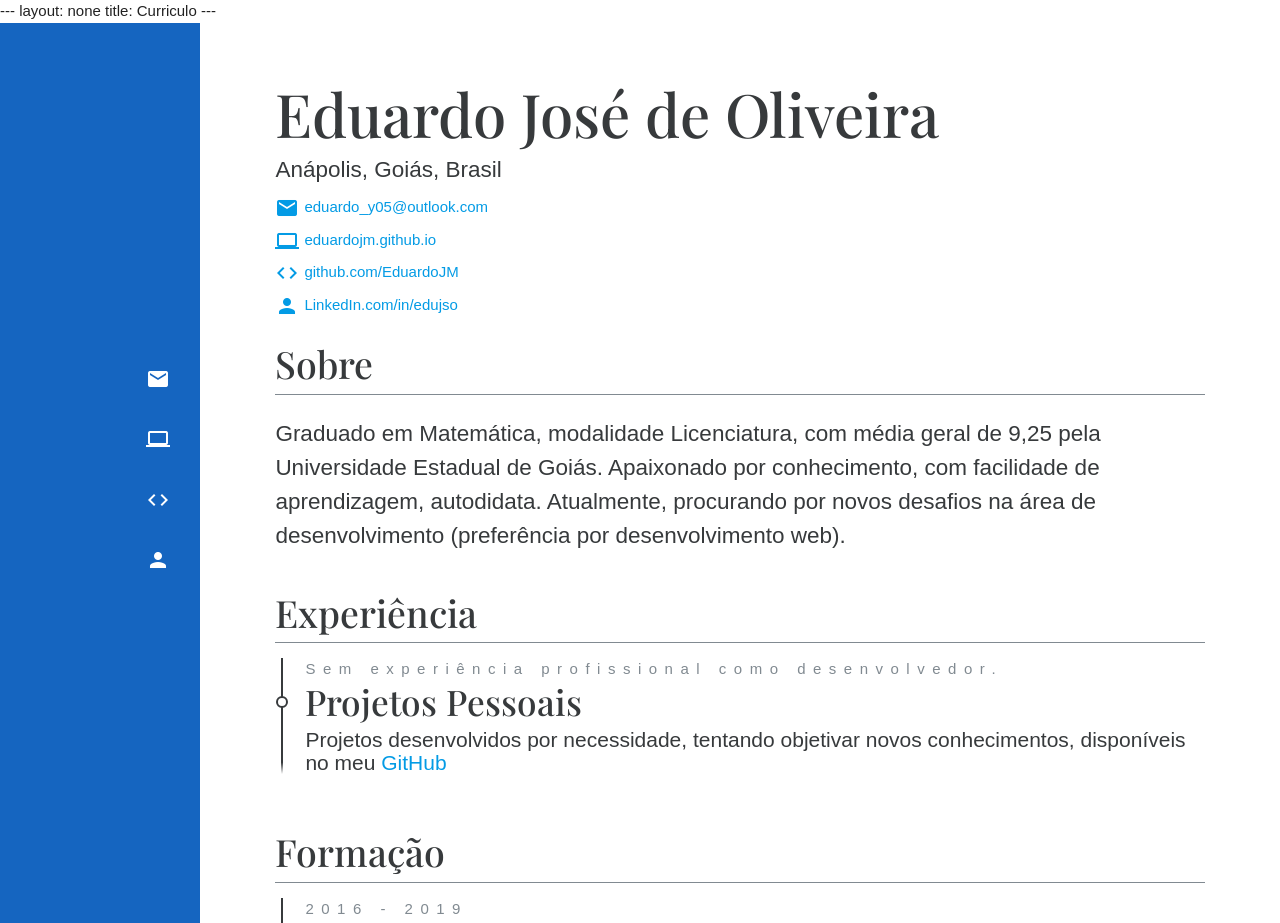
<file: curriculo/index.html>
---
layout: none
title: Curriculo
---
<!DOCTYPE html>
<html lang="en">
<head>
    <meta charset="utf-8" />
    <meta http-equiv="X-UA-Compatible" content="IE=edge" />
    <meta name="viewport" content="width=device-width, initial-scale=1" />
    <title>Currículo | {{ site.title }}</title>
    <link rel="shortcut icon" href="/assets/icon/curriculo.ico" />
    <!-- Material Icons -->
    <link href="https://fonts.googleapis.com/icon?family=Material+Icons" rel="stylesheet" />
    <!-- Materialize -->
    <link rel="stylesheet" href="https://cdnjs.cloudflare.com/ajax/libs/materialize/1.0.0/css/materialize.min.css" />
    <!-- Fonts -->
    <link rel="stylesheet" href="https://fonts.googleapis.com/css2?family=Playfair+Display:wght@300;400;500;600;700;800&display=swap" />
    <!-- Local Styles -->
    <link rel="stylesheet" href="/assets/styles/curriculo.css" />
</head>

<body>
    <div class="resume-box">
        <div class="resume-left blue darken-3 white-text">
            <div class="resume-sidebar-links">
                <ul>
                    <li><a href="mailto:eduardo_y05@outlook.com">
                        <i class="material-icons">mail</i>
                        <span>E-mail</span>
                    </a></li>
                    <li><a target="blank" href="https://eduardojm.github.io/">
                        <i class="material-icons">computer</i>
                        <span>Site</span>
                    </a></li>
                    <li><a target="blank" href="https://github.com/eduardojm/">
                        <i class="material-icons">code</i>
                        <span>GitHub</span>
                    </a></li>
                    <li><a target="blank" href="https://www.linkedin.com/in/edujso">
                        <i class="material-icons">person</i>
                        <span>LinkedIn</span>
                    </a></li>
                </ul>
            </div>
        </div>
        <div class="resume-right">
            <div class="row">
                <div class="col s12">
                    <div class="container">
                        <div class="col s12">
                            <h1>Eduardo José de Oliveira</h1>
                            <h2>Anápolis, Goiás, Brasil</h2>
                            <div class="contacts-line">
                                <div class="contact-tag mail"><a href="mailto:eduardo_y05@outlook.com"><i class="material-icons left">mail</i>eduardo_y05@outlook.com</a></div>
                                <div class="contact-tag website"><a href="https://eduardojm.github.io/" target="blank"><i class="material-icons left">computer</i>eduardojm.github.io</a></div>
                                <div class="contact-tag github"><a href="https://github.com/eduardojm/" target="blank"><i class="material-icons left">code</i>github.com/EduardoJM</a></div>
                                <div class="contact-tag linkedin"><a href="https://www.linkedin.com/in/edujso" target="blank"><i class="material-icons left">person</i>LinkedIn.com/in/edujso</a></div>
                            </div>
                        </div>
                        <div class="col s12">
                            <h3>Sobre</h3>
                            <p>
                                Graduado em <b>Matemática</b>, modalidade Licenciatura, com média geral de 9,25 pela <b>Universidade Estadual de Goiás</b>. Apaixonado por conhecimento, com facilidade de aprendizagem, autodidata. Atualmente, procurando por novos desafios na área de desenvolvimento (preferência por desenvolvimento web).
                            </p>
                        </div>
                        <div class="col s12">
                            <h3>Experiência</h3>
                            <ul class="left-rule">
                                <li>
                                    <span>Sem experiência profissional como desenvolvedor.</span>
                                    <h4>Projetos Pessoais</h4>
                                    <h5>Projetos desenvolvidos por necessidade, tentando objetivar novos conhecimentos, disponíveis no meu <a href="https://github.com/EduardoJM" target="blank">GitHub</a></h5>
                                </li>
                            </ul>
                        </div>
                        <div class="col s12">
                            <h3>Formação</h3>
                            <ul class="left-rule">
                                <li>
                                    <span>2016 - 2019</span>
                                    <h4>Licenciatura, Matemática</h4>
                                    <h5>Universidade Estadual de Goiás</h5>
                                    <h6>Titulo: Uma introdução ao cálculo variacional e ao método de Rayleigh-Ritz com aplicações em Python (<a href="https://eduardojm.github.io/tcc/" target="_blank">Online</a>).</h6>
                                </li>
                            </ul>
                        </div>
                        <div class="col s12">
                            <h3>Conhecimentos</h3>
                            <div class="row">
                                <div class="col s12 m6">
                                    <h4>Desenvolvimento</h4>
                                    <ul>
                                        <li>HTML</li>
                                        <li>CSS</li>
                                        <li>SASS (Básico)</li>
                                        <li>JavaScript</li>
                                        <li>Git (Básico)</li>
                                        <li>MySQL (Básico)</li>
                                        <li>PHP (Básico)</li>
                                        <li>Python (Básico)</li>
                                        <li>LaTeX</li>
                                    </ul>
                                </div>
                                <div class="col s12 m6">
                                    <h4>Design</h4>
                                    <ul>
                                        <li>GIMP <small>(Fácil migração para PhotoShop, se necessário)</small></li>
                                        <li>InkScape <small>(Fácil migração para CorelDRAW ou Illustrator, se necessário)</small></li>
                                        <li>Conhecimentos básicos de edição de video com o KdenLive.</li>
                                    </ul>
                                </div>
                            </div>
                            <div class="row">
                                <div class="col s12 m6">
                                    <h4>Sistemas Operacionais</h4>
                                    <ul>
                                        <li>Windows (Intermediário)</li>
                                        <li>Linux (De iniciante a intermediário)</li>
                                    </ul>
                                </div>
                                <div class="col s12 m6">
                                    <h4>Conhecimentos Gerais</h4>
                                    <ul>
                                        <li>Word e Writer (Intermediário)</li>
                                        <li>Excel e Calc (Intermediário)</li>
                                    </ul>
                                </div>
                            </div>
                        </div>
                        <div class="col s12">
                            <h3>Idiomas</h3>
                            <ul>
                                <li>Português (nativo)</li>
                                <li>Inglês (básico)</li>
                            </ul>
                        </div>
                    </div>
                </div>
            </div>
        </div>
    </div>

</body>
</html>
</file>
<file: assets/styles/curriculo.css>
html, body {
    height: 100%;
}
.resume-box {
    display: flex;
    align-items: stretch;
    height: 100%;
    font-family: 'Segoe UI', Tahoma, Geneva, Verdana, sans-serif;
}
.resume-left {
    height: 100%;
    width: 200px;
}
.resume-right {
    height: 100%;
    flex: 1;
    overflow: auto;
    color: #373a3c;
    padding-top: 60px;
}
.resume-right .container {
    width: 90%;
}
.resume-right h1 {
    margin: 0;
    font-size: 4rem;
    font-weight: 500;
    line-height: 1;
    font-family: 'Playfair Display', serif;
}
.resume-right h2 {
    margin: 0;
    font-weight: 300;
    line-height: 1.5;
    font-size: 1.5rem;
    margin: 10px 0;
}
.contacts-line {
    margin: 10px 0;
}
.contacts-line .contact-tag {
    display: block;
    margin-bottom: 10px;
}
.contacts-line .contact-tag .material-icons {
    margin-right: 5px;
}
.resume-right h3 {
    font-family: 'Playfair Display', serif;
    font-weight: 500;
    line-height: 1.2;
    font-size: 2.5rem;
    margin-top: 1rem;
    margin-bottom: 1rem;
    padding-bottom: 0.5rem;
    border-bottom: 1px solid #818a91;
}
.resume-right h4 {
    font-family: 'Playfair Display', serif;
    font-size: 2rem;
    font-weight: 400;
    margin-top: 0;
    margin-bottom: 0;
}
.resume-right ul {
    list-style-type: square;
    list-style-position: inside;
}
.resume-right ul > li {
    list-style-type: square;
}
.resume-right p {
    font-size: 1.5rem;
    font-weight: 300;
    line-height: 1.5;
}
.resume-right ul.left-rule {
    list-style: none;
    padding-left: 30px;
    position: relative;
}
.resume-right ul.left-rule::before {
    content: "";
    width: 2px;
    position: absolute;
    left: 6px;
    top: 0;
    bottom: 0;
    background: #373a3c;
    background: linear-gradient(180deg,rgba(55,58,60,1) 0%, rgba(55,58,60,1) 90%, rgba(55,58,60,0) 100%);
}
.resume-right ul.left-rule li {
    list-style: none;
    position: relative;
    margin-bottom: 40px;
}
.resume-right ul.left-rule h4 {
    position: relative;
    font-family: 'Playfair Display', serif;
    margin: 0;
    font-size: 2.35rem;
    line-height: 1.2;
    font-weight: 500;
}
.resume-right ul.left-rule h4::after {
    content: "";
    position: absolute;
    left: -29px;
    top: 50%;
    transform: translateY(-50%);
    display: block;
    width: 12px;
    height: 12px;
    border-radius: 50%;
    background: #FFF;
    border: 2px solid #373a3c;
}
.resume-right ul.left-rule span {
    color: #818a91;
    letter-spacing: 0.5rem;
}
.resume-right ul.left-rule h5 {
    margin: 0;
    margin-top: 5px;
    font-weight: 300;
    font-size: 1.4rem;
}
.resume-right ul.left-rule h6 {
    margin: 0;
    margin-top: 10px;
    font-weight: 300;
    font-size: 1.2rem;
}


.resume-left {
    display: flex;
    align-items: center;
    justify-content: end;
}
.resume-sidebar-links {
    margin-right: 20px;
}
.resume-sidebar-links ul {
    list-style: none;
}
.resume-sidebar-links ul li {
    position: relative;
    padding: 10px;
    margin-bottom: 10px;
}
.resume-sidebar-links ul li a {
    color: #FFF;
}
.resume-sidebar-links ul li a:hover span {
    opacity: 1;
    z-index: 10;
    background: #000;
}
.resume-sidebar-links ul li span {
    position: absolute;
    left: 50%;
    transform: translateX(-50%);
    top: -20px;
    background: transparent;
    padding: 3px 10px;
    border-radius: 20px;
    display: block;
    opacity: 0;
    transition: all 1s;
    z-index: -9;
}

@media print {
    html, body {
        height: auto;
    }
    .resume-box{
        display: block;
    }
    .col {
        margin: 0 !important;
        padding: 0 5px !important;
    }
    .resume-left {
        display: none;
    }
    .resume-right {
        padding-top: 0;
        page-break-inside: avoid;
        height: auto;
        overflow: visible;
    }
    .resume-right a {
        color: #373a3c;
    }
    .resume-right .container {
        width: 100%;
    }
    .resume-right h1 {
        font-size: 2.5rem;
    }
    .resume-right h2 {
        font-size: 1.2rem;
    }
    .resume-right h3 {
        font-size: 1.5rem;
        margin-bottom: 1rem;
        padding-bottom: 0.5rem;
        border-bottom: 1px solid #818a91;
    }
    .resume-right h4 {
        font-size: 1.3rem;
    }
    .resume-right p {
        margin: 0;
        font-size: 1rem;
    }
    .resume-right ul.left-rule {
        padding-left: 10px;
    }
    .resume-right ul.left-rule::before {
        display: none;
    }
    .resume-right ul.left-rule h4::after {
        display: none;
    }
    .resume-right ul.left-rule span {
        letter-spacing: 0.2rem;
    }
    .resume-right ul.left-rule h4 {
        font-size: 1.5rem;
    }
}

@media (max-width: 600px) {
    .resume-left {
        display: none;
    }
}
@media (max-width: 992px) {
    .resume-left {
        width: 80px;
    }
}
</file>
